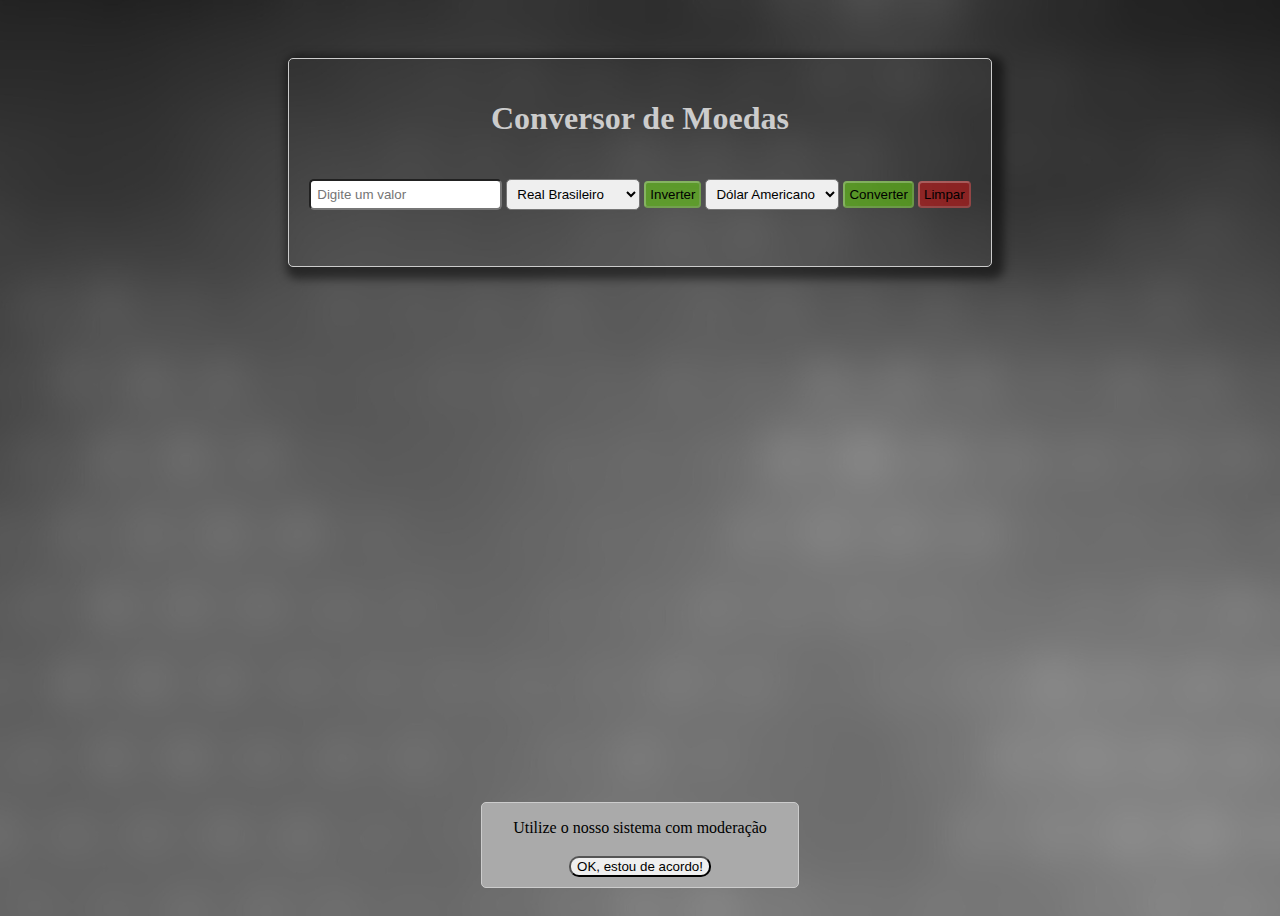
<file: index.html>
<!DOCTYPE html>
<html lang="pt-br">
<head>
    <meta charset="UTF-8">
    <meta http-equiv="X-UA-Compatible" content="IE=edge">
    <meta name="viewport" content="width=device-width, initial-scale=1.0">
    <link rel="stylesheet" href="style.css"> <!-- defer para garantir que o script seja carregado após a renderização do DOM -->
    <title>Conversão de Moeda</title>
</head>
<body id="imagem-fundo">  
    <div id="container">
        <h1 id="title">Conversor de Moedas</h1>
        <input type="number" id="valorEntrada" placeholder="Digite um valor" >
        <select name="moeda1" id="moeda1">
            <option value="real" selected >Real Brasileiro</option>
            <option value="dolar">Dólar Americano</option>
            <option value="euro">Euro</option>
        </select>
        <button id="botao-inverter">Inverter</button>
        <select name="moeda2" id="moeda2">
            <option value="dolar" selected >Dólar Americano</option>
            <option value="real">Real Brasileiro</option>
            <option value="euro">Euro</option>
        </select>
        <button id="botao-converter">Converter</button>
        <button id="botao-limpar">Limpar</button>
        <p id="resultado"></p>
    </div>
    <div id="moedas"></div> 
    <div id="mensagem-usuario">
        <p> Utilize o nosso sistema com moderação</p>
        <button id="botao-aceita-mensagem">OK, estou de acordo!</button>
    </div>
    <script src="./script.js" defer></script>
</body>
</html>
</file>
<file: style.css>
#imagem-fundo {
    /* Define a imagem de fundo */
    background-image: url('img/fundo-moedas-desfocado.png');
    display: flex;
    flex-direction: column; /* Alinha os itens em uma coluna */
    justify-content: space-between; /* Distribui o espaço verticalmente */
    height: 100vh; /* Garante que o corpo ocupe toda a altura da janela do navegador */
}

#title, #resultado {
    color: #ccc;
}

#container {
    margin-top: 50px;
    border: 1.8px solid #ccc;
    border-radius: 5px;
    padding: 20px;
    text-align: center;
    box-shadow: 5px 5px 10px 7px rgba(0, 0, 0, 0.507);
    margin-left: auto;
    margin-right: auto;
    position: relative; /* Adicionando posicionamento relativo */
    font-family:'Times New Roman', Times, serif
}

input, select {
    padding: 6px;
    margin-top: 20px;
    margin-bottom: 20px;
    border-radius: 5px;
}

#botao-inverter, #botao-converter {
    padding: 4px;
    margin-top: 20px;
    margin-bottom: 20px;
    background-color: rgba(109, 243, 0, 0.452);
    border-radius: 4px;
    border-color: #ffffff41;
    border-width: 2px;
}

#botao-limpar {
    padding: 4px;
    margin-top: 20px;
    margin-bottom: 20px;
    background-color: rgba(221, 15, 15, 0.507);
    border-radius: 4px;
    border-color: #ffffff41;
    border-width: 2px;
}

#mensagem-usuario{
    margin: auto;
    width: 25%;
    text-align: center;
    background-color: #aaa;
    margin-bottom: 20px;
    border: 1.8px solid #ccc;
    border-radius: 5px;
}

#botao-aceita-mensagem{
    margin-top: 3px;
    margin-bottom: 10px;
    border-color: #000;
    border-radius: 10px;
}

.oculto {
    display: none;
}

/* Adicionando estilos para as moedas */
.moeda {
    width: 2vw; /* Tamanho relativo à largura da viewport */
    height: 2vw; /* Tamanho relativo à largura da viewport */
    background-color: gold;
    border-radius: 50%;
    position: absolute;
    border: 1px  solid #000;
    top: -3vw; /* Começando do topo da viewport */
    animation: cairMoeda 7s ease; /* Adicionando animação de queda */
    display: flex;
    justify-content: center;
    align-items: center;
    font-weight: bold;
}

@keyframes cairMoeda {
    10% {
        transform: translateY(-10vh) rotate(0deg); /* Começando a 10% da altura da viewport */
    }
    92% {
        transform: translateY(100vh) rotate(360deg); /* Chegando a 100% da altura da viewport */
    }
    95% {
        transform: translateY(100vh) rotate(720deg);
    }
}

/* Responsividade para dispositivos menores */
@media (max-width: 768px) {
    #container {
        padding: 10px;
    }

    .moeda {
        width: 8vw; /* Ajustando tamanho para dispositivos menores */
        height: 8vw; /* Ajustando tamanho para dispositivos menores */
        top: -12vw; /* Ajustando posição inicial para dispositivos menores */
    }
}

/* Estilo para botões */
button {
    cursor: pointer; /* Altera o cursor para um dedo */
    /* Outros estilos do botão... */
}

/* Estilo para os elementos de seleção de moedas */
select {
    cursor: pointer; /* Altera o cursor para um dedo */
    /* Outros estilos para os elementos de seleção... */
}
</file>
